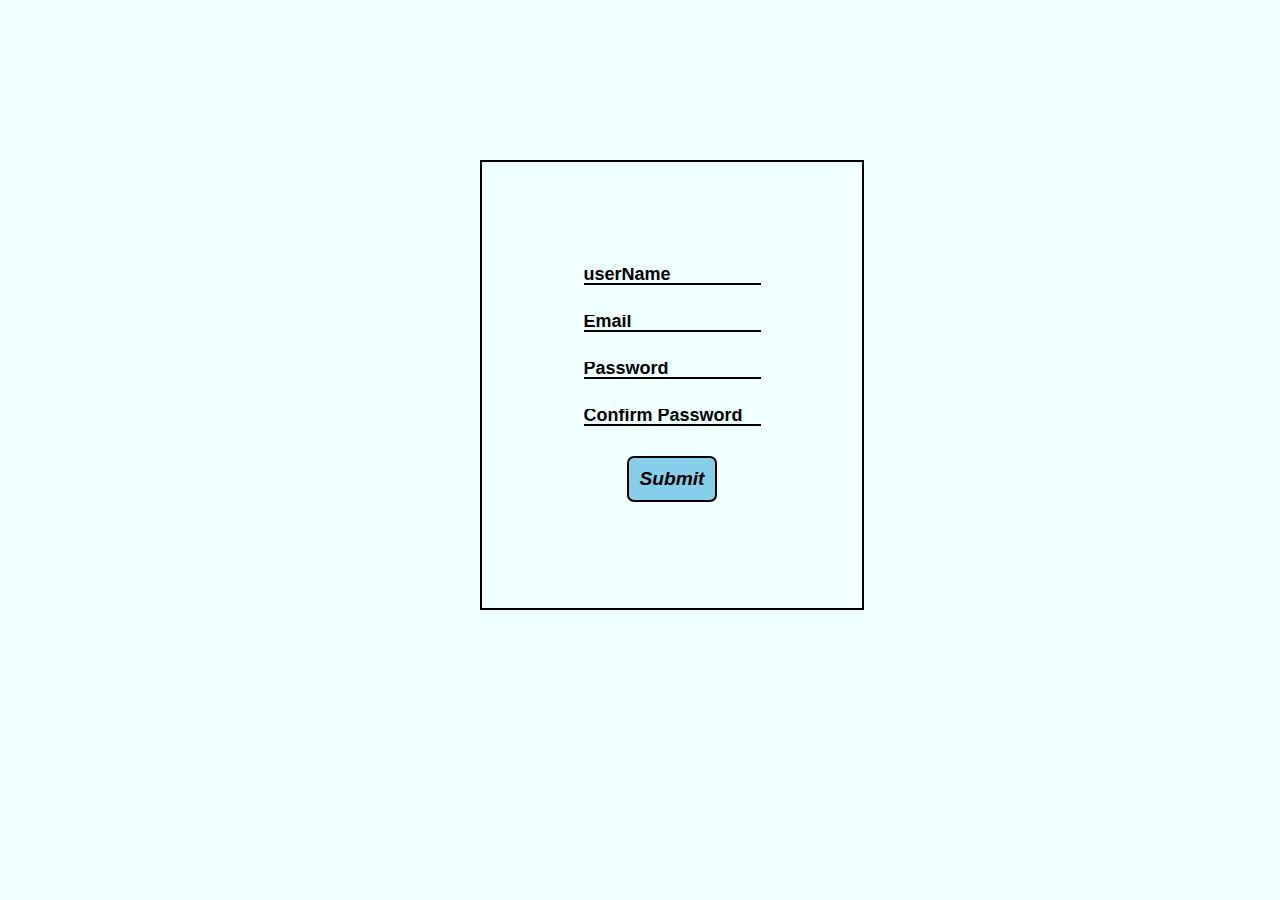
<file: 50th day/index.htm>
<!DOCTYPE html>
<html lang="en">
<head>
    <meta charset="UTF-8">
    <meta name="viewport" content="width=device-width, initial-scale=1.0">
    <title>50th Day</title>
    <link rel="stylesheet" href="style.css">
</head>
<body>
    <form action="#">
        <input type="text" placeholder="userName" id="username">
        <div class="error" id="usernameError"> </div>
        <input type="email" placeholder="Email" id="email">
        <div class="error" id="emailError"> </div>
        <input type="password" placeholder="Password" id="password">
        <div class="error" id="passError"></div>
        <input type="password" placeholder="Confirm Password" id="confirmpassword">
        <div class="error" id="confError"></div>
        <button type="submit" class="submit">Submit</button>
    </form>
    <script src="script.js"></script>
</body>
</html>
</file>
<file: 50th day/style.css>
*{
    padding: 0;
    margin: 0;
    box-sizing: border-box;
}
body{
    background-color: azure;
}
form{
    display: flex;
    flex-direction: column;
    align-items: center;
    justify-content: center;
    gap: 15px;
    border: 2px solid black;
    margin: 10rem 10rem 10rem 30rem;
    padding: 30px;
    width: 30vw;
    height: 50vh;

}
input{
    background-color: inherit;
    border: none;
    border-bottom: 2px solid black;
    outline: none;
}
input::placeholder{
    font-size: large;
    color: black;
    font-weight: bold;
    font-family: 'Lucida Sans', 'Lucida Sans Regular', 'Lucida Grande', 'Lucida Sans Unicode', Geneva, Verdana, sans-serif;
}
button{
    background-color: skyblue;
    border: none;
    size: 100px;
    font-size: larger;
    border: 2px solid black;
    cursor: pointer;
    font-style: italic;
    font-weight: bold;
    border-radius: 7px;
    outline: none;
    padding: 10px
}
button:hover {
    background-color: burlywood;
    transition: 1s ease;
}
div{
    color: red;
}
</file>
